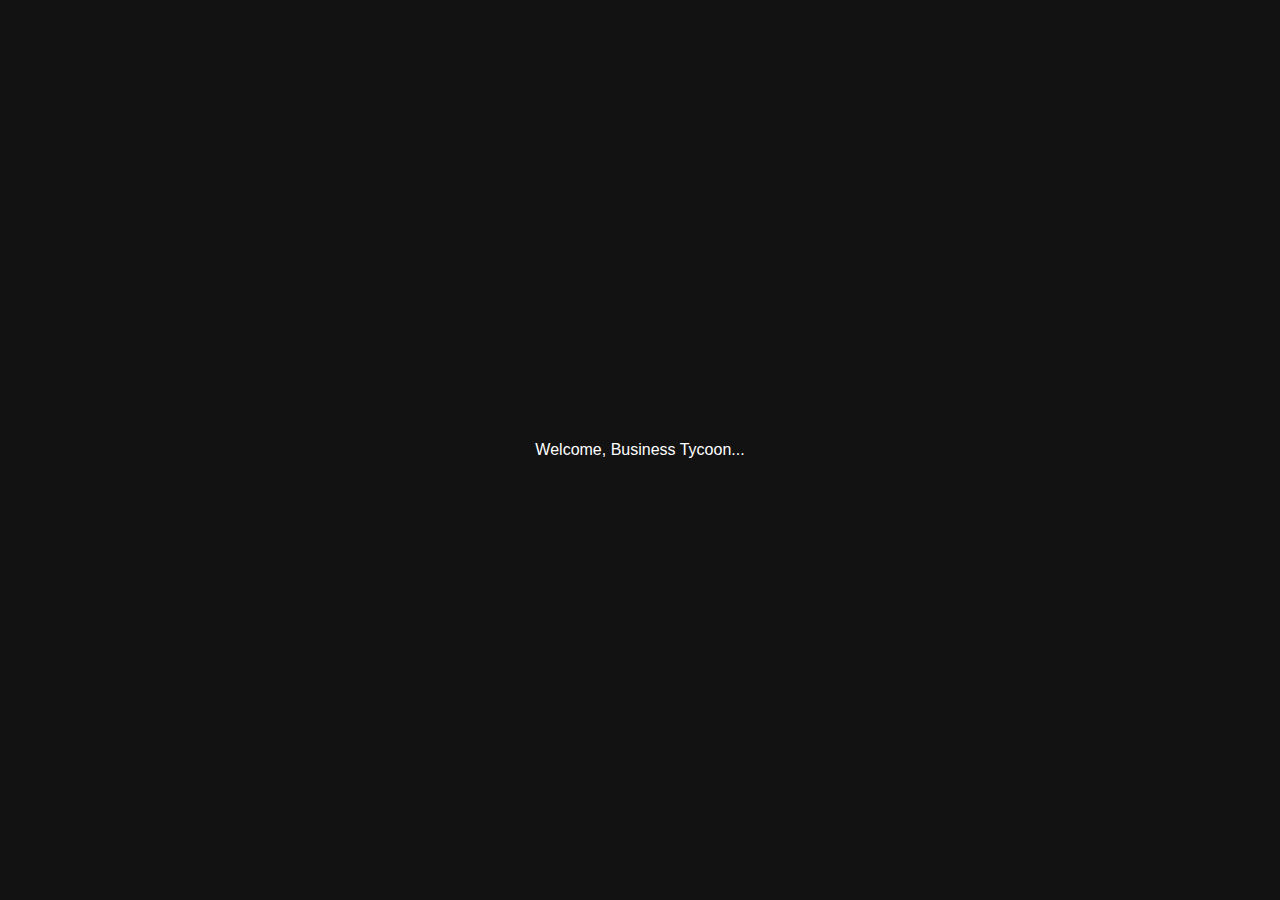
<file: index.html>
<!DOCTYPE html>
<html lang="en">
<head>
  <meta charset="UTF-8" />
  <meta name="viewport" content="width=device-width, initial-scale=1.0"/>
  <title>NaijaBiz - Setup</title>
  <link rel="stylesheet" href="css/style.css" />
</head>
<body>

  <!-- Splash Screen -->
  <div id="preloader">
    <p>Welcome, Business Tycoon...</p>
  </div>

  <!-- Main Content -->
  <div class="container" id="mainContent" style="display: none;">
    <h1>Let's Set You Up</h1>
    <form id="setupForm">
      <div class="form-group">
        <label for="businessName">Business Name</label>
        <input type="text" id="businessName" placeholder="E.g. Ada's Wears" required />
      </div>

      <div class="form-group">
        <label for="logoUpload">Upload Logo</label>
        <input type="file" id="logoUpload" accept="image/*" />
      </div>

      <button type="submit">Next ➡️</button>
    </form>
  </div>

  <script>
    // Splash logic
    window.addEventListener("load", () => {
      const preloader = document.getElementById("preloader");
      const mainContent = document.getElementById("mainContent");

      setTimeout(() => {
        preloader.classList.add("fade-out");
        setTimeout(() => {
          preloader.style.display = "none";
          mainContent.style.display = "block";
        }, 600); // Sync with fade-out duration
      }, 1500); // Splash screen display time
    });

    // Form handling
    document.getElementById('setupForm').addEventListener('submit', function(e) {
      e.preventDefault();
      const name = document.getElementById('businessName').value;
      localStorage.setItem('bizName', name);
      window.location.href = 'dashboard.html';
    });
  </script>
</body>
</html>
</file>
<file: css/style.css>
/* Reset & base */
* {
    box-sizing: border-box;
    margin: 0;
    padding: 0;
}

body {
    font-family: 'Segoe UI', sans-serif;
    background-color: #0d0d0d; /* Slightly deeper black */
    color: #f1f1f1;
    line-height: 1.6;
    padding: 1rem;
    min-height: 100vh;
}

/* Container */
.container {
    max-width: 700px;
    margin: 2rem auto;
    padding: 2rem;
    background-color: #161616; /* Darker base */
    border-radius: 12px;
    box-shadow: 0 0 20px rgba(0, 204, 102, 0.08);
    animation: fadeIn 0.6s ease;
}

/* Header */
header h1 {
    text-align: center;
    font-size: 1.8rem;
    color: #00cc66;
    margin-bottom: 2rem;
    letter-spacing: 1px;
}

/* Navigation Menu */
.menu {
    display: flex;
    flex-direction: column;
    gap: 1rem;
}

.menu a {
    display: flex;
    align-items: center;
    gap: 0.75rem;
    background-color: #1f1f1f;
    padding: 1rem;
    border-radius: 10px;
    text-decoration: none;
    color: #e6e6e6;
    font-weight: 600;
    font-size: 1rem;
    transition: background 0.3s, transform 0.2s;
}

.menu a:hover {
    background-color: #00cc66;
    color: #000;
    transform: translateY(-2px);
}

/* Animations */
@keyframes fadeIn {
    from {
        opacity: 0;
        transform: translateY(8px);
    }
    to {
        opacity: 1;
        transform: translateY(0);
    }
}

/* Preloader */
#preloader {
    position: fixed;
    top: 0;
    left: 0;
    height: 100vh;
    width: 100%;
    background-color: #121212;
    color: #fff;
    display: flex;
    justify-content: center;
    align-items: center;
    flex-direction: column;
    z-index: 9999;
    transition: opacity 0.5s ease;
}

#preloader.fade-out {
    opacity: 0;
    pointer-events: none;
}

#preloader img {
    width: 80px;
    height: 80px;
    margin-bottom: 1rem;
}

/* Form Styles */
.form-group {
    margin-bottom: 1.5rem;
}

label {
    display: block;
    margin-bottom: 0.5rem;
    font-weight: 600;
    color: #cccccc;
}

input[type="text"],
input[type="file"],
input,
textarea {
    width: 100%;
    padding: 0.75rem;
    border-radius: 8px;
    border: 1px solid #333;
    background-color: #262626;
    color: #fff;
}

input:focus,
textarea:focus {
    outline: none;
    border-color: #00cc66;
    background-color: #2e2e2e;
}

/* Primary Button */
button {
    width: 100%;
    padding: 1rem;
    border: none;
    background-color: #00cc66;
    color: #000;
    font-weight: bold;
    border-radius: 8px;
    cursor: pointer;
    transition: background-color 0.3s ease;
}

button:hover {
    background-color: #00b359;
}

/* Table Styles */
table {
    width: 100%;
    margin-top: 1rem;
    border-collapse: collapse;
    background-color: #1e1e1e;
    border-radius: 8px;
    overflow: hidden;
}

th, td {
    padding: 0.8rem;
    border-bottom: 1px solid #444;
    text-align: left;
    color: #ddd;
}

/* Invoice Styles */
#invoiceDisplay {
    margin-top: 2rem;
    background: #1b1b1b;
    padding: 1.5rem;
    border-radius: 12px;
    border: 1px solid #333;
}

#invoiceDisplay h3 {
    margin-bottom: 1rem;
    color: #00cc66;
}

.right {
    text-align: right;
}

/* General Button Styles */
button, .whatsapp-button {
    padding: 1rem;
    background: linear-gradient(135deg, #28a745, #218838);
    color: white;
    font-size: 1.1rem;
    border: none;
    border-radius: 30px;
    cursor: pointer;
    transition: all 0.3s ease;
    box-shadow: 0 4px 10px rgba(0, 204, 102, 0.2);
}

button:hover, .whatsapp-button:hover {
    background: linear-gradient(135deg, #218838, #28a745);
    box-shadow: 0 6px 15px rgba(0, 204, 102, 0.3);
}

button:active, .whatsapp-button:active {
    transform: scale(0.98);
}

button:focus, .whatsapp-button:focus {
    outline: none;
    box-shadow: 0 0 0 3px rgba(0, 204, 102, 0.4);
}

/* WhatsApp Share Button */
.whatsapp-button {
    background-color: #25D366;
    color: white;
    text-align: center;
    display: block;
    margin-top: 1rem;
    cursor: pointer;
    border-radius: 30px;
    box-shadow: 0 4px 10px rgba(0, 123, 255, 0.2);
}

.whatsapp-button:hover {
    background-color: #128C7E;
    box-shadow: 0 6px 15px rgba(0, 123, 255, 0.3);
}

/* Button Container */
.button-container {
    display: flex;
    justify-content: space-between;
    gap: 1rem;
    margin-top: 1rem;
    align-items: center;
}

/* Responsive */
@media (max-width: 768px) {
    .button-container {
        flex-wrap: wrap;
        justify-content: space-around;
    }

    button,
    .whatsapp-button {
        width: 48%;
    }
}


#splashScreen {
    position: fixed;
    top: 0;
    left: 0;
    width: 100%;
    height: 100vh;
    background-color: #0f0f0f;
    color: #00cc66;
    display: flex;
    flex-direction: column;
    align-items: center;
    justify-content: center;
    font-family: 'Segoe UI', sans-serif;
    font-size: 1.8rem;
    z-index: 10000;
    animation: fadeIn 1s ease-in-out;
}

#splashScreen p {
    font-size: 1rem;
    margin-top: 1rem;
    font-weight: 300;
    letter-spacing: 2px;
}

@keyframes fadeOut {
    to {
        opacity: 0;
        visibility: hidden;
    }
}

/* Splash Screen */
.splash {
    position: fixed;
    top: 0;
    left: 0;
    width: 100%;
    height: 100vh;
    background: radial-gradient(circle at center, #111 0%, #0a0a0a 100%);
    display: flex;
    align-items: center;
    justify-content: center;
    z-index: 99999;
    animation: fadeIn 1s ease-in-out;
    color: #00cc66;
    font-family: 'Segoe UI', sans-serif;
}

.splash-inner {
    text-align: center;
    animation: floatIn 1.5s ease-out;
}

.splash h2 {
    font-size: 2.2rem;
    letter-spacing: 1px;
    margin-bottom: 1.5rem;
    color: #00cc66;
    font-weight: 700;
}

/* Classy loader animation */
.loader {
    display: flex;
    justify-content: center;
    gap: 0.5rem;
}

.loader span {
    display: inline-block;
    width: 10px;
    height: 10px;
    background-color: #00cc66;
    border-radius: 50%;
    animation: bounce 1.4s infinite ease-in-out both;
}

.loader span:nth-child(1) {
    animation-delay: -0.32s;
}

.loader span:nth-child(2) {
    animation-delay: -0.16s;
}

.loader span:nth-child(3) {
    animation-delay: 0s;
}

/* Animations */
@keyframes bounce {
    0%, 80%, 100% {
        transform: scale(0);
        opacity: 0.3;
    }
    40% {
        transform: scale(1);
        opacity: 1;
    }
}

@keyframes floatIn {
    from {
        opacity: 0;
        transform: translateY(20px);
    }
    to {
        opacity: 1;
        transform: translateY(0);
    }
}

@keyframes fadeOut {
    to {
        opacity: 0;
        visibility: hidden;
    }
}

@keyframes fadeOut {
    to {
        opacity: 0;
        visibility: hidden;
    }
}

.splash {
    position: fixed;
    inset: 0;
    background: #000; /* or your theme */
    color: white;
    display: flex;
    justify-content: center;
    align-items: center;
    z-index: 9999;
    flex-direction: column;
    text-align: center;
    font-family: sans-serif;
    font-size: 1.5em;
    animation: fadeIn 1s ease-in;
}

.loader span {
    font-weight: bold;
    font-size: 1em;
}
</file>
